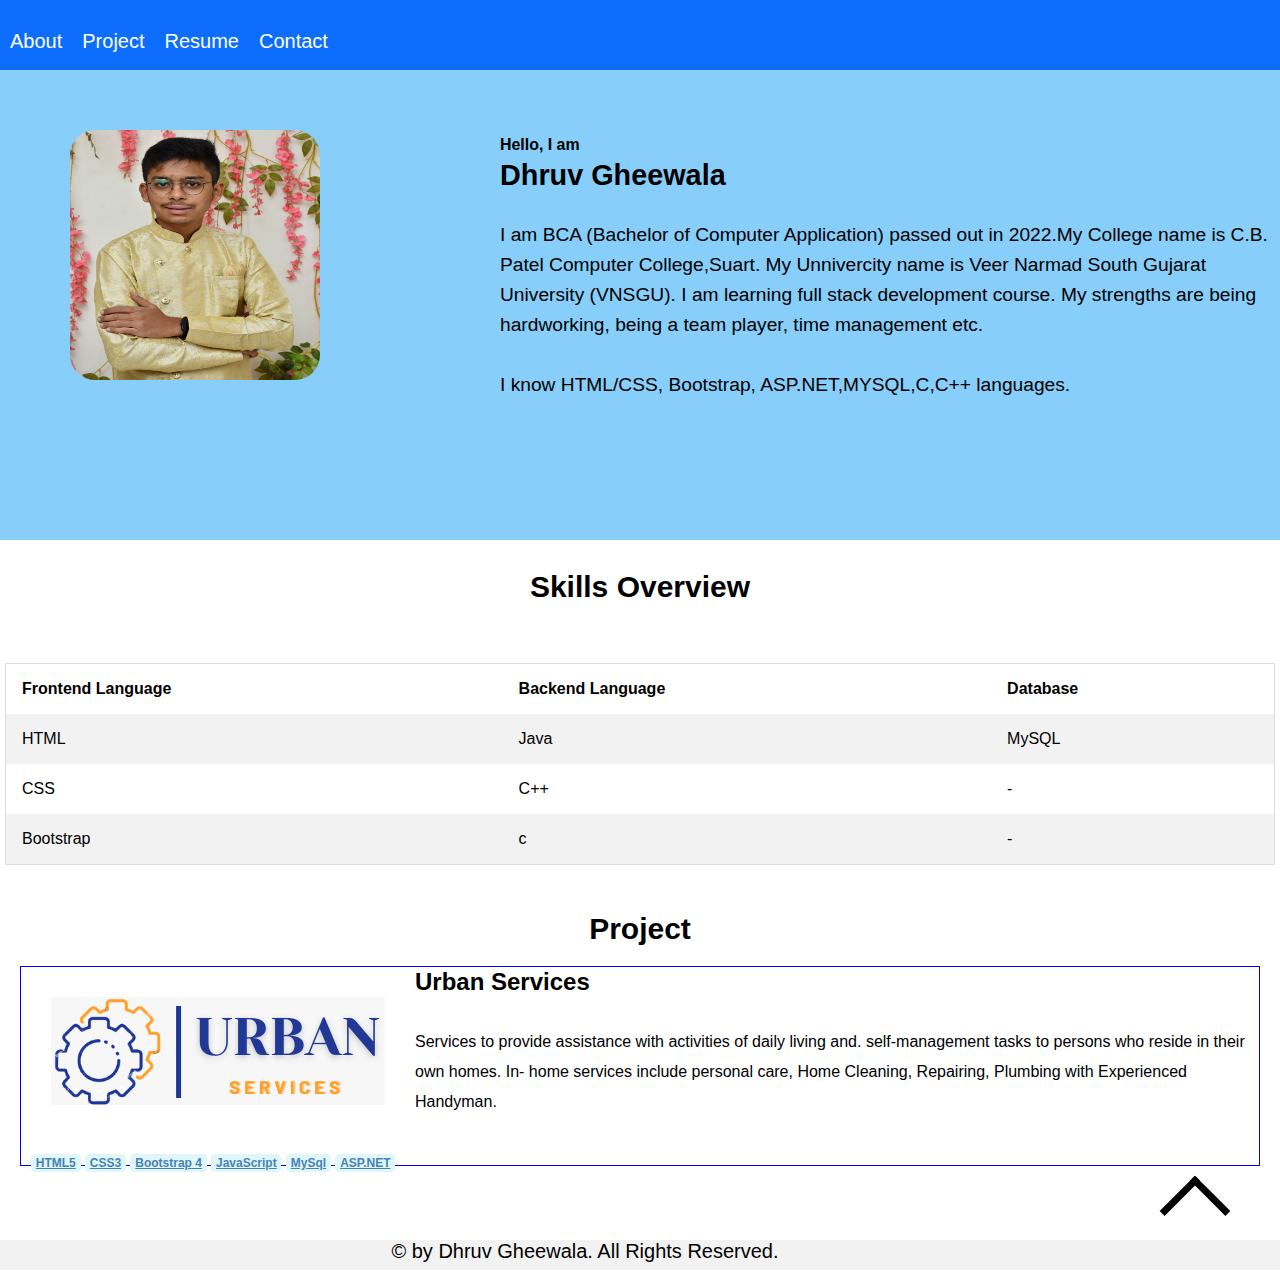
<file: index.html>
<!DOCTYPE html>
<html lang="en">

<head>
    <meta charset="UTF-8">
    <meta http-equiv="X-UA-Compatible" content="IE=edge">
    <meta name="viewport" content="width=device-width, initial-scale=1.0">
    <title>Dhruv Gheewala</title>
    <link rel="stylesheet" href="./style.css">
    <link rel="icon" href="./d1.png">
</head>

<body id="home">
    <nav class="navbar-collapse">
        <ul class="list">
            <li class="list">
                <a href="./index.html" class="link active">About</a>
            </li>
            <li class="list">
                <a href="./index.html#projects" class="link">Project</a>
            </li>
            <li class="list">
                <a href="./resume.html" class="link">Resume</a>
            </li>
            <li class="list">
                <a href="./contact.html" class="link">Contact</a>
            </li>
        
            <div class="d-flex">
                <div class="logo">
                    <a href="https://github.com/dhruv27082001" class="gitlink" target="_blank">
                        <img src="./github.svg" alt="github" class="github">
                        <a href="https://www.linkedin.com/in/dhruv-gheewala-17b501239/" class="linkedinlink"
                            target="_blank">
                            <img src="./linkedin.svg" alt="linkedin" class="linkedin">
                        </a>
                    </a>
                </div>
            </div>
    </ul>
    </nav>

    <div class="card">
        <div class="photo">
            <img src="./Dhruv.jpg" alt="Dhruv" class="profile">
        </div>
        <div class="myself">
            <h5>Hello, I am</h5>
            <h2>Dhruv Gheewala</h2><br>
            <p class="card-text">I am BCA (Bachelor of Computer Application) passed out in 2022.My College name
                is C.B. Patel Computer
                College,Suart. My Unnivercity name is Veer Narmad South Gujarat University (VNSGU).
                I am learning full stack development course.
                My strengths are being hardworking, being a team player, time management etc.<br><br>

                I know HTML/CSS, Bootstrap, ASP.NET,MYSQL,C,C++ languages.</p>
        </div>

        <div class="container">
            <h3 class="skill-heading">Skills Overview</h3><br><br><br>
            <div class="row">
                <div class="column">
                    <table>
                        <tr>
                            <th>Frontend Language</th>
                            <th>Backend Language</th>
                            <th>Database</th>
                        </tr>
                        <tr>
                            <td>HTML</td>
                            <td>Java</td>
                            <td>MySQL</td>
                        </tr>
                        <tr>
                            <td>CSS</td>
                            <td>C++</td>
                            <td>-</td>
                        </tr>
                        <tr>
                            <td>Bootstrap</td>
                            <td>c</td>
                            <td>-</td>
                        </tr>
                    </table>
                </div>
            </div>

        </div><br><br><br>
    
        <h3 class="project-heading" id="projects">Project</h3>
        <div class="card-project">
            <img src="./logo-dark.png" alt="logo">
            <div class="projec-body">
                <h2 class="project-name">Urban Services</h2><br>
                <p class="project-description">Services to provide assistance with activities of daily living and.
                    self-management
                    tasks to persons who reside in their own homes. In- home services include personal care,
                    Home
                    Cleaning,
                    Repairing, Plumbing with
                    Experienced Handyman.</p><br>
                    
                    <p class="skill">
                        <a href="#" class="badge">HTML5</a>
                        <a href="#" class="badge">CSS3</a>
                        <a href="#" class="badge">Bootstrap 4</a>
                        <a href="#" class="badge">JavaScript</a>
                        <a href="#" class="badge">MySql</a>
                        <a href="#" class="badge">ASP.NET</a>
                    </p>
            </div>
        </div>
        <a id="arrow" href="#home" >
            <i class="arrow up"></i>
        </a><br><br><br>
        <footer>
            <div class="card-footer text-muted text-center">
                © by Dhruv Gheewala. All Rights Reserved.
            </div>
        </footer>
    </div>
    </div>
   
</body>

</html>
</file>
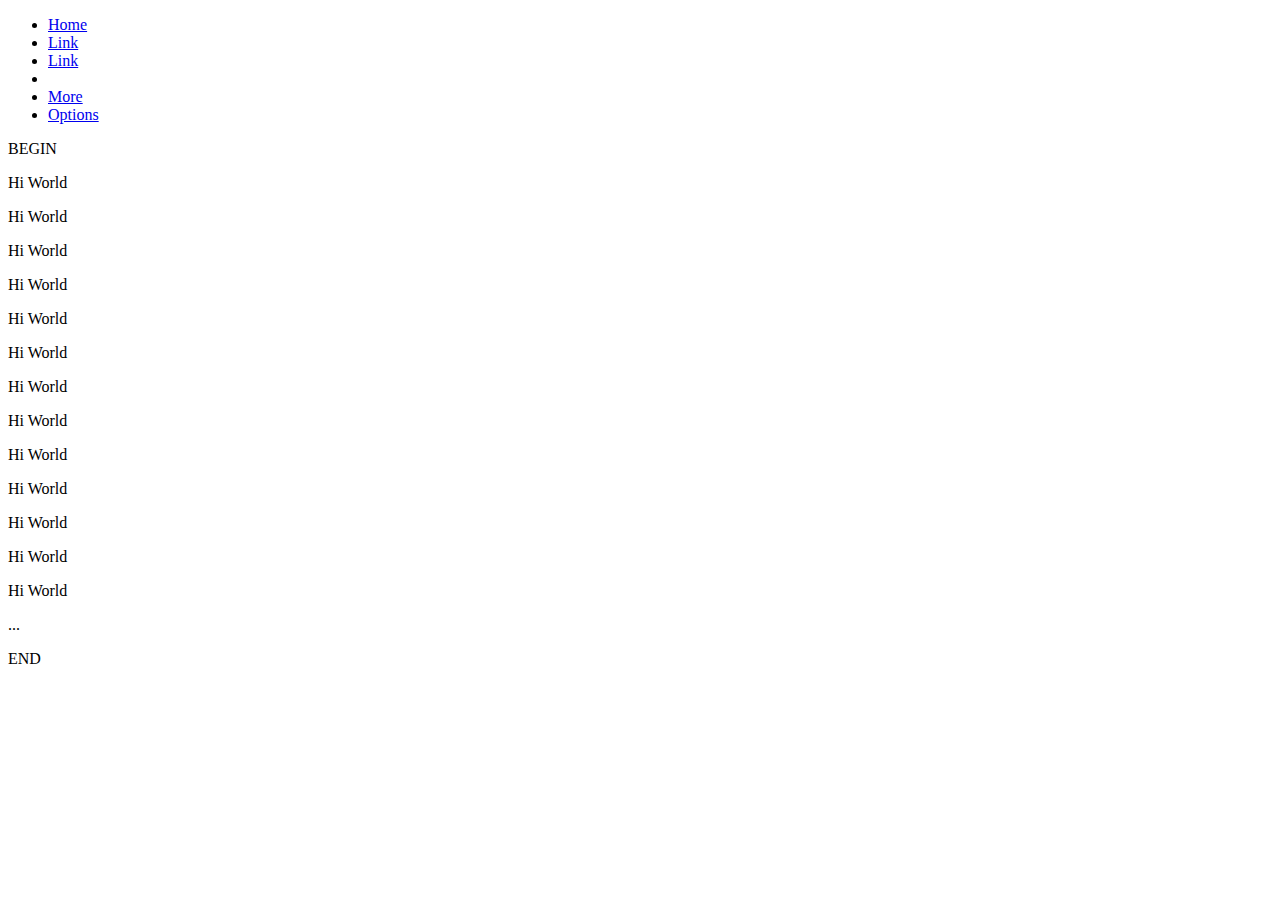
<file: abc.html>
<!DOCTYPE html>
<html lang="en">
<head>
    <meta charset="UTF-8">
    <meta http-equiv="X-UA-Compatible" content="IE=edge">
    <meta name="viewport" content="width=device-width, initial-scale=1.0">
    <title>Document</title>
</head>
<body>
   

<nav class="navbar navbar-default navbar-fixed-top my-own-style">
   <ul class="nav navbar-nav">
    <li class="active"><a href="#">Home</a></li>
    <li><a href="#">Link</a></li>
    <li><a href="#">Link</a></li>
    <li class="divider-vertical"></li>
    <li><a href="#">More</a></li>
    <li><a href="#">Options</a></li>
   </ul>
</nav>

<div>
    <p>BEGIN</p>
    <p>Hi World</p>
       Hi World
    <p>Hi World</p>
    <p>Hi World</p>
       Hi World
    <p>Hi World</p>
    <p>Hi World</p>
       Hi World
    <p>Hi World</p>
    <p>Hi World</p>
       Hi World
    <p>Hi World</p>
    <p>Hi World</p>
    ...
    <p>END</p>
</div>
</body>
</html>
</file>
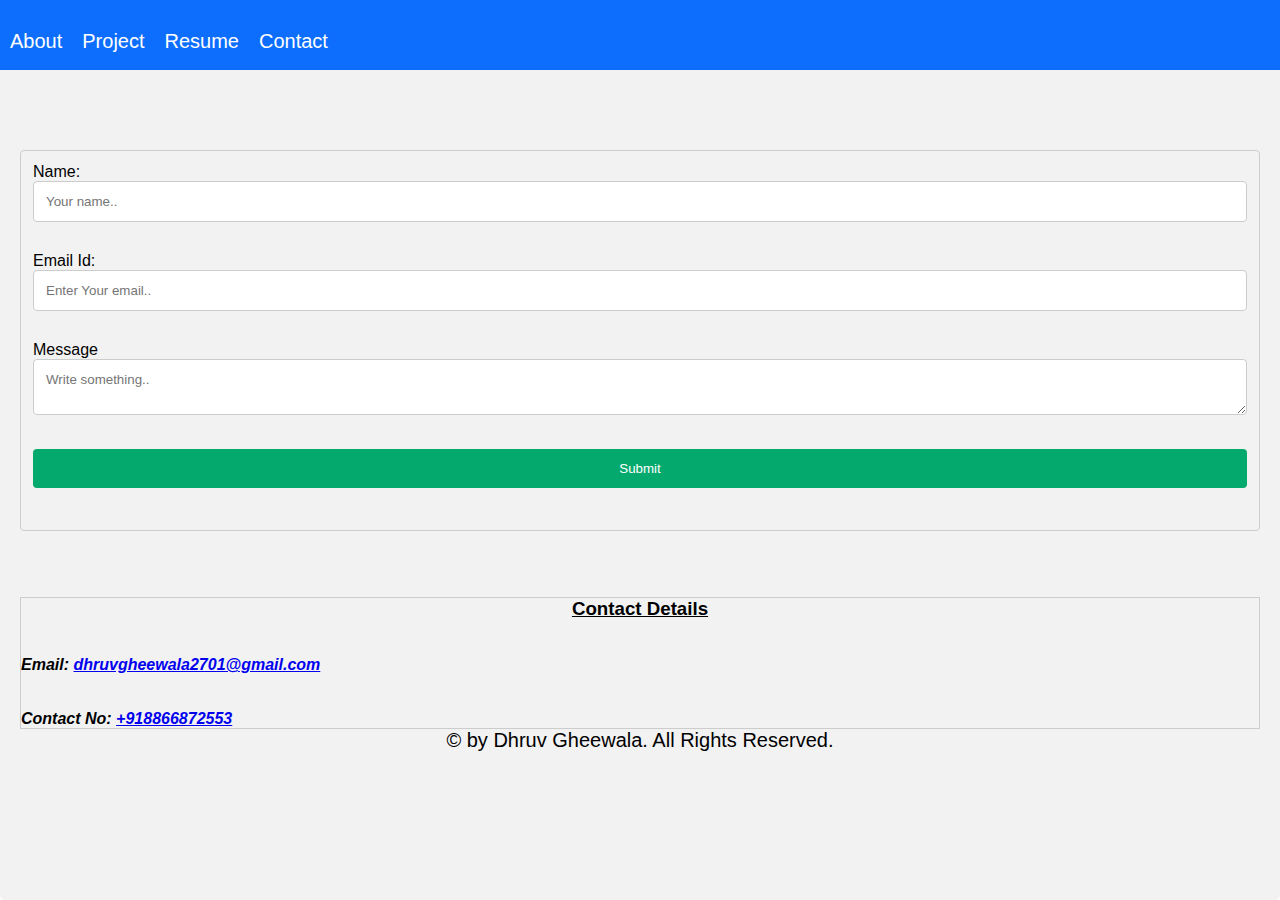
<file: contact.html>
<!DOCTYPE html>
<html lang="en">
<head>
    <meta charset="UTF-8">
    <meta http-equiv="X-UA-Compatible" content="IE=edge">
    <meta name="viewport" content="width=device-width, initial-scale=1.0">
    <title>Contact</title>
    <link rel="stylesheet" href="./style.css">
    <link rel="icon" href="./d1.png">
</head>
<body id="home">
    <nav class="navbar-collapse">
        <ul class="list">
            <li class="list">
                <a href="./index.html" class="link">About</a>
            </li>
            <li class="list">
                <a href="./index.html#projects" class="link active">Project</a>
            </li>
            <li class="list">
                <a href="./resume.html" class="link">Resume</a>
            </li>
            <li class="list">
                <a href="./contact.html" class="link">Contact</a>
            </li>
            <div class="d-flex">
                <div class="logo">
                    <a href="https://github.com/dhruv27082001" class="gitlink" target="_blank">
                        <img src="./github.svg" alt="github" class="github">
                        <a href="https://www.linkedin.com/in/dhruv-gheewala-17b501239/" class="linkedinlink"
                            target="_blank">
                            <img src="./linkedin.svg" alt="linkedin" class="linkedin">
                        </a>
                    </a>
                </div>
            </div>
        </ul>
    </nav>
    <div class="card2">
        <form class="contact">

            <label >Name:</label>
            <input type="text" id="name" name="name" placeholder="Your name.." required><br>
        
            <label >Email Id:</label>
            <input type="email" id="email" name="email"  placeholder="Enter Your email.." required><br>
        
           
        
            <label >Message</label>
            <textarea id="msg" name="msg" placeholder="Write something.." ></textarea>
        
            <input type="submit" class="btn-sub" value="Submit">
        
          </form><br><br>
          
          <div class="no-email">
            <h3>Contact Details</h3> <br><br>
            <address>
                <h4>Email:
                <a href="mailto:dhruvgheewala2701@gmail.com">dhruvgheewala2701@gmail.com</a></h4><br><br>
                <h4>Contact No:
                <a href="tel:+918866872553">+918866872553</a></h4>
                
            </address>
          </div>
          <footer>
            <div class="card-footer ">
                © by Dhruv Gheewala. All Rights Reserved.
            </div>
        </footer>
    </div>
    
</body>
</html>
</file>
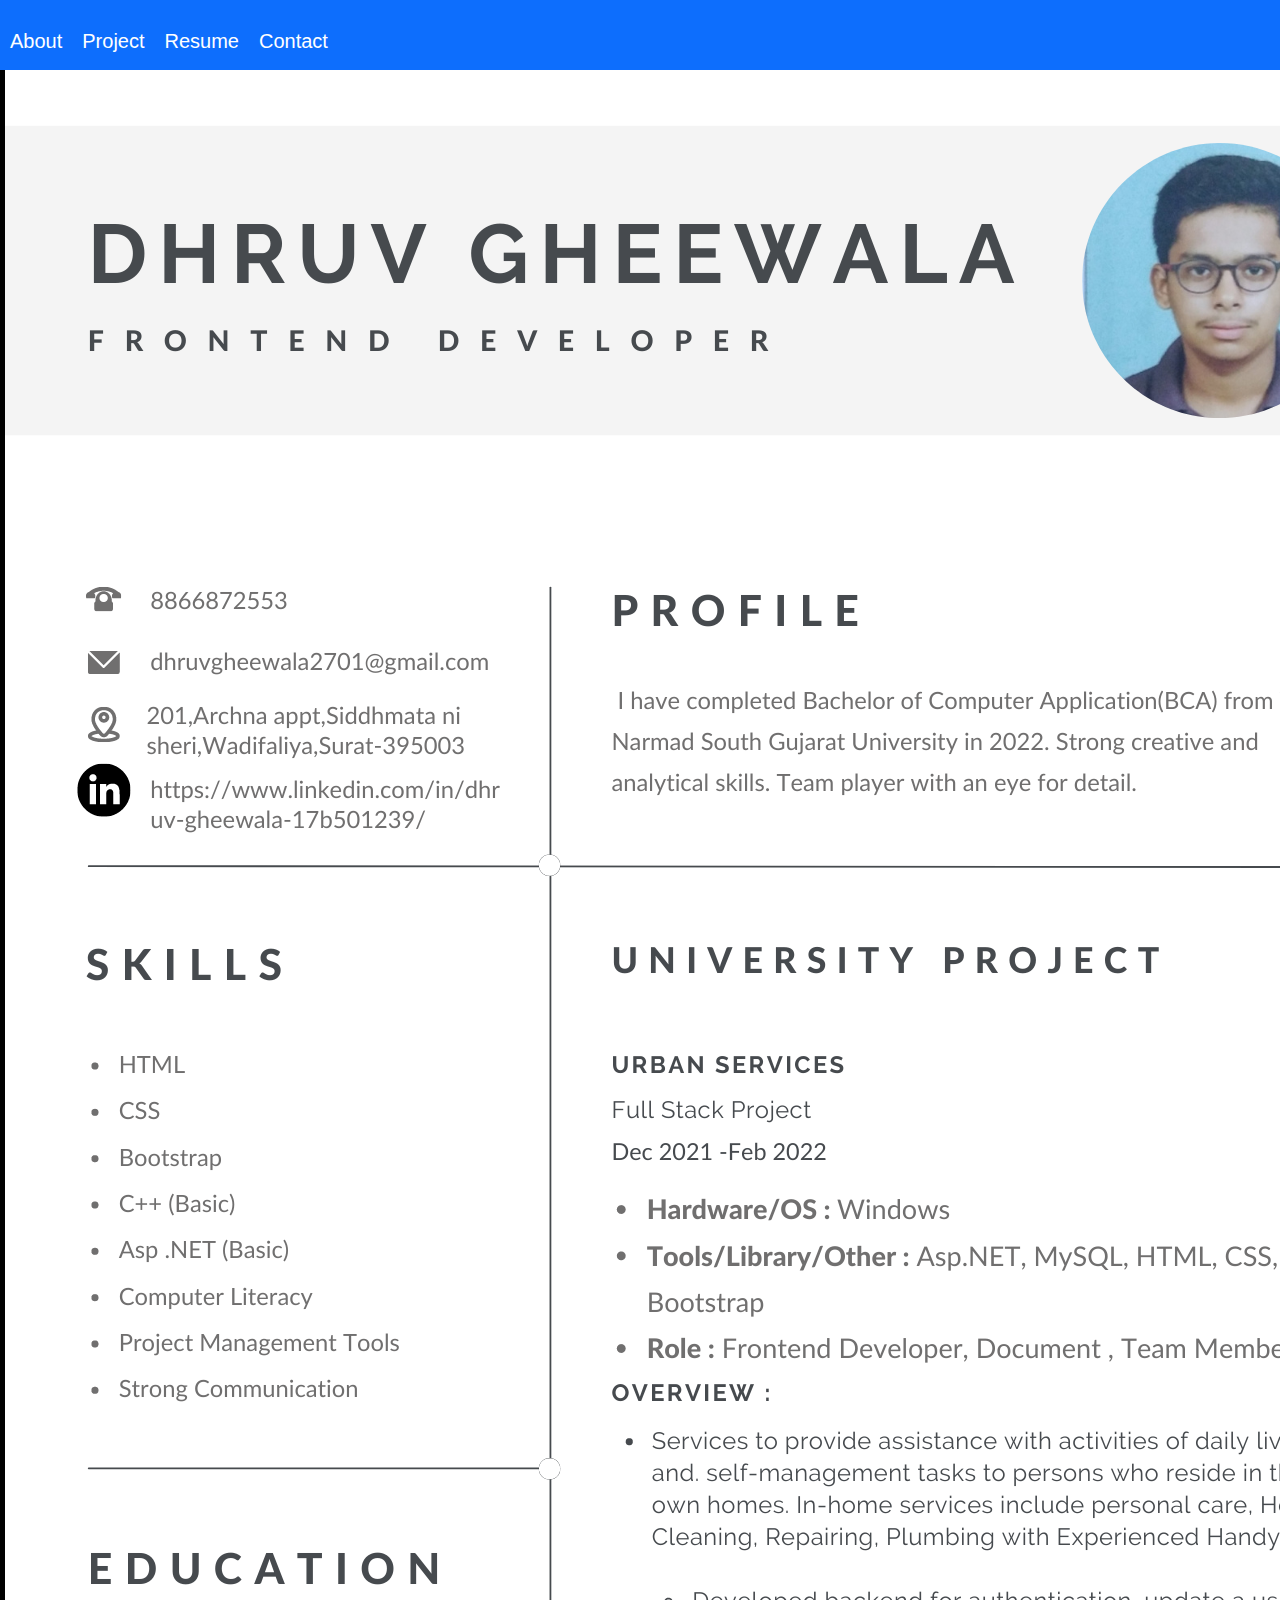
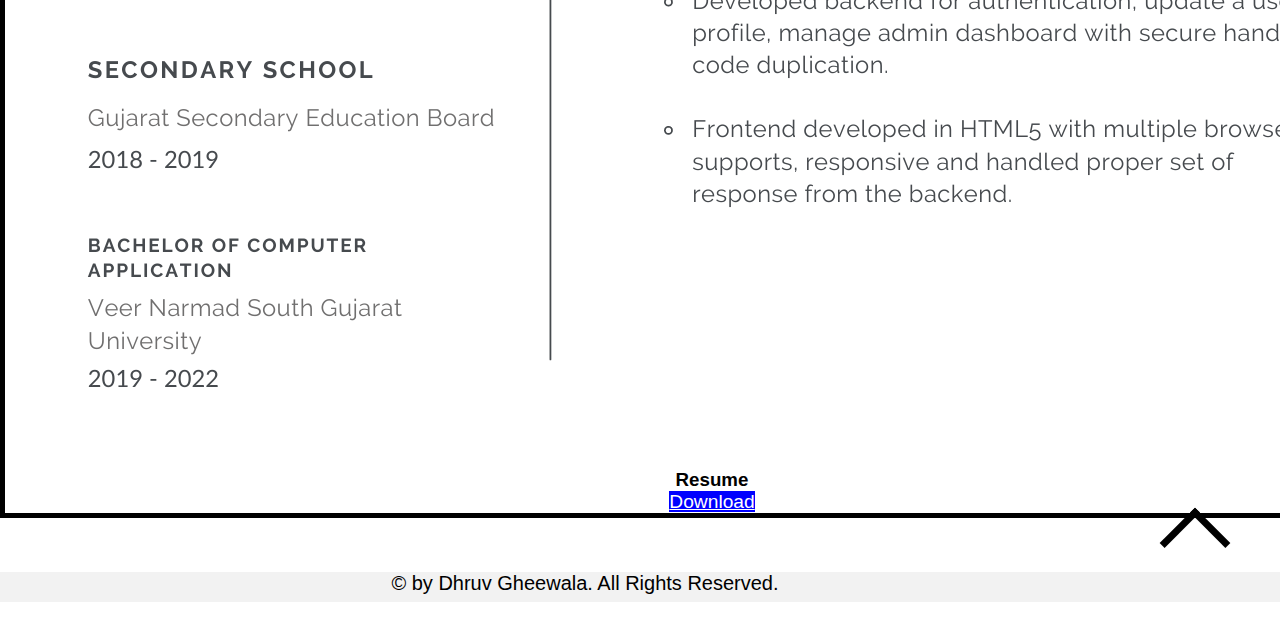
<file: resume.html>
<!DOCTYPE html>
<html lang="en">
<head>
    <meta charset="UTF-8">
    <meta http-equiv="X-UA-Compatible" content="IE=edge">
    <meta name="viewport" content="width=device-width, initial-scale=1.0">
    <title>Resume</title>
    <link rel="stylesheet" href="./style.css">
    <link rel="icon" href="./d1.png">
</head>
<body id="home">
    <nav class="navbar-collapse">
        <ul class="list">
            <li class="list">
                <a href="./index.html" class="link">About</a>
            </li>
            <li class="list">
                <a href="./index.html#projects" class="link active">Project</a>
            </li>
            <li class="list">
                <a href="./resume.html" class="link">Resume</a>
            </li>
            <li class="list">
                <a href="./contact.html" class="link">Contact</a>
            </li>
            <div class="d-flex">
                <div class="logo">
                    <a href="https://github.com/dhruv27082001" class="gitlink" target="_blank">
                        <img src="./github.svg" alt="github" class="github">
                        <a href="https://www.linkedin.com/in/dhruv-gheewala-17b501239/" class="linkedinlink"
                            target="_blank">
                            <img src="./linkedin.svg" alt="linkedin" class="linkedin">
                        </a>
                    </a>
                </div>
            </div>
        </ul>
    </nav>
    <div class="card1">
    <div class="resume">
        <img src="./Dhruv Gheewala.png" alt="Dhruv's Resume"  >
        <div class="resume-body">
            <h3 class="resume-title">Resume</h3>
            <a href="./Dhruv Gheewala.png" download="Dhruv's Resume" target="_blank" class="btn">Download</a>
        </div>
    </div>
    <a id="arrow" href="#home" >
        <i class="arrow up"></i>
    </a><br><br><br>
    <footer>
        <div class="card-footer text-muted text-center">
            © by Dhruv Gheewala. All Rights Reserved.
        </div>
    </footer>
</div>
</body>
</html>
</file>
<file: style.css>
* {
     margin: 0;
     padding: 0;
     box-sizing: border-box;
     font-family: sans-serif;
 }

 body {
     display: flex;
     min-height: 100vh;
 }

 .navbar-collapse {
     background-color: #0d6efd !important;
     height: 70px;
     width: 100%;
     position: absolute;
     overflow: hidden;
 }
 
 .navbar-collapse a:hover{
    background-color: blue;
 }
 
 .logo{
    text-align: right;
    float: right;
    margin-left: 1200px;
    margin-top: 10px;
}
.github{
    margin-right: 10px;
    height: 30px;
    margin-top: auto;
}

.linkedin{
    margin-right: 10px;
    height: 30px;
}

 .list {
     display: flex;
     flex-direction: row;
     font-size: 20px;
 }

 .list {
     list-style: none;
     margin-top: 10px;
 }

 .link {
     text-decoration: none;
     color: white;
     margin: 10px;
 }

 .card {
     background-color: lightskyblue;
     height: 60vh;
     width: 100%;
 }

 .card1 {
     height: 60vh;
     width: 100%;
 }

 .card2 {
     height: 100vh;
     width: 100%;
     border-radius: 5px;
     background-color: #f2f2f2;
     padding: 20px;
 }

 .photo {
     margin-top: 130px;
     margin-left: 70px;
     float: left;
 }

 .profile {
     height: 250px;
     width: 250px;
     border-radius: 25px
 }

 .myself {
     margin-left: 500px;
     margin-top: 130px;
     line-height: 30px;
     font-size: larger;
     float: none;
 }

 .container {
     max-width: 100%;
 }

 .skill-heading {
     text-align: center;
     justify-content: center;
     font-weight: bolder;
     margin-top: 170px;
     font-size: 30px;
 }



 .column {
     float: left;
     width: 100%;
     padding: 5px;

 }


 table {
     border-collapse: collapse;
     border-spacing: 0;
     width: 100%;
     border: 1px solid #ddd;
 }

 th,
 td {
     text-align: left;
     padding: 16px;
 }

 tr:nth-child(even) {
     background-color: #f2f2f2;
 }

 .project-heading {
     text-align: center;
     justify-content: center;
     font-weight: bolder;
     margin-top: 200px;
     font-size: 30px;
 }

 .card-project {
     border: 1px solid blue;
     justify-content: center;
     height: 200px;
     margin: 20px;
 }

 .card-project img {
     padding: 30px;
     float: left;
 }

 .projec-body {
     margin-left: 10px;
     line-height: 30px;
 }

 .badge {
     display: inline-block;
     padding: 0.25em 0.4em;
     font-size: 75%;
     font-weight: 700;
     line-height: 1;
     text-align: center;
     white-space: nowrap;
     vertical-align: baseline;
     border-radius: 0.25rem;
     transition: color .15s;
     background: #e0f7fa;
     color: #4682B4;

 }

 #arrow {
     color: #007bff;
     text-decoration: none;
     float: right;
     margin-right: 10px;
     width: 100px;
     height: 100px;
 }

 .arrow {
     border: 1px solid black;
     border-width: 0 7px 7px 0;
     display: inline-block;
     padding: 3px;
     height: 50px;
     width: 50px;
 }

 .up {
     transform: rotate(-135deg);
     -webkit-transform: rotate(-135deg);
 }

 footer {
     position: sticky;
    
     text-align: center;
     background-color: #f2f2f2;
     font-size: 20px;
     height: 30px;
 }

 .resume {
     height: fit-content;
     width: fit-content;
     display: block;
     border: 5px solid black;
     text-align: center;
     justify-content: center;
     margin: auto;
     margin-top: 30px;
     padding-top: 30px;
 }

 .btn {
     background-color: blue;
     color: white;
     height: 30px;
     width: 30px;
     font-size: larger;

 }

 .contact {
     margin-top: 130px;

 }

 .contact,
 input,
 textarea {
     width: 100%;
     padding: 12px;
     border: 1px solid #ccc;
     border-radius: 4px;
     box-sizing: border-box;
     margin-bottom: 30px;
     resize: vertical;
 }

 .btn-sub {
     background-color: #04AA6D;
     color: white;
     padding: 12px 20px;
     border: none;
     border-radius: 4px;
     cursor: pointer;
 }

 .btn-sub:hover {
     background-color: #45a049;
 }

 .no-email {
     border: 1px solid #ccc;
 }

 .no-email h3 {
     justify-content: center;
     align-items: center;
     text-align: center;
     text-decoration: underline;
 }
</file>
